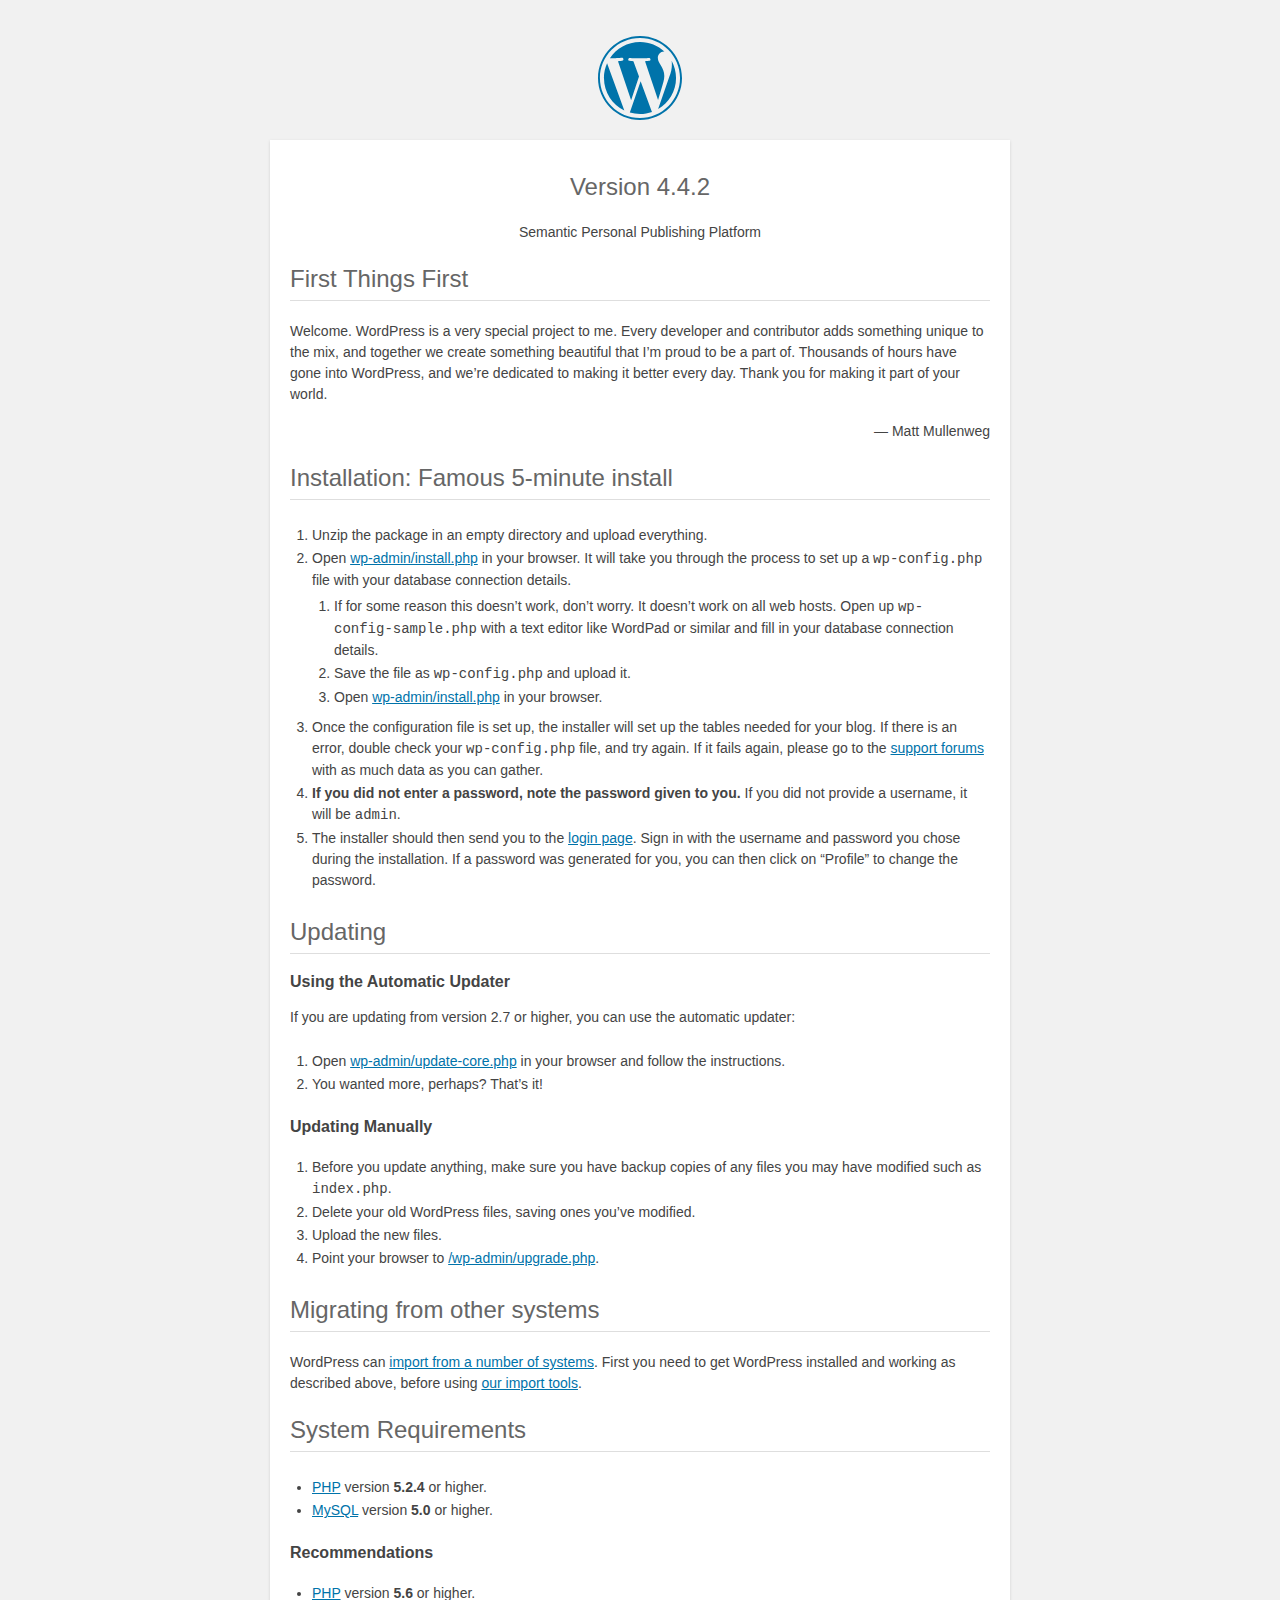
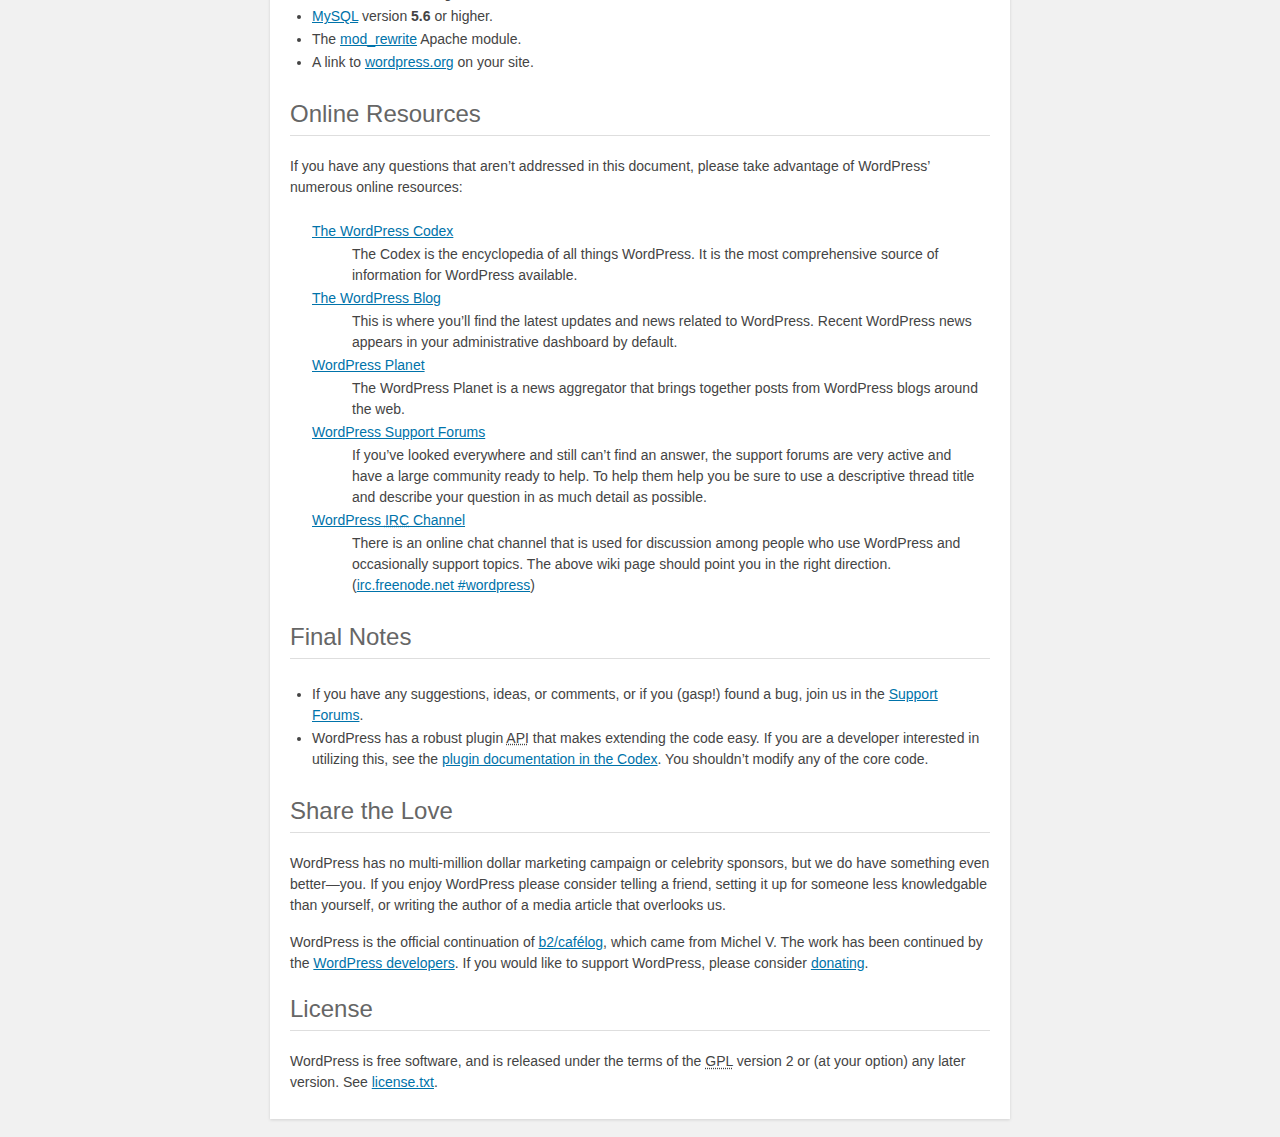
<file: public/readme.html>
<!DOCTYPE html>
<html>
<head>
	<meta name="viewport" content="width=device-width" />
	<meta http-equiv="Content-Type" content="text/html; charset=utf-8" />
	<title>WordPress &#8250; ReadMe</title>
	<link rel="stylesheet" href="wp-admin/css/install.css?ver=20100228" type="text/css" />
</head>
<body>
<h1 id="logo">
	<a href="https://wordpress.org/"><img alt="WordPress" src="wp-admin/images/wordpress-logo.png" /></a>
	<br /> Version 4.4.2
</h1>
<p style="text-align: center">Semantic Personal Publishing Platform</p>

<h2>First Things First</h2>
<p>Welcome. WordPress is a very special project to me. Every developer and contributor adds something unique to the mix, and together we create something beautiful that I&#8217;m proud to be a part of. Thousands of hours have gone into WordPress, and we&#8217;re dedicated to making it better every day. Thank you for making it part of your world.</p>
<p style="text-align: right">&#8212; Matt Mullenweg</p>

<h2>Installation: Famous 5-minute install</h2>
<ol>
	<li>Unzip the package in an empty directory and upload everything.</li>
	<li>Open <span class="file"><a href="wp-admin/install.php">wp-admin/install.php</a></span> in your browser. It will take you through the process to set up a <code>wp-config.php</code> file with your database connection details.
		<ol>
			<li>If for some reason this doesn&#8217;t work, don&#8217;t worry. It doesn&#8217;t work on all web hosts. Open up <code>wp-config-sample.php</code> with a text editor like WordPad or similar and fill in your database connection details.</li>
			<li>Save the file as <code>wp-config.php</code> and upload it.</li>
			<li>Open <span class="file"><a href="wp-admin/install.php">wp-admin/install.php</a></span> in your browser.</li>
		</ol>
	</li>
	<li>Once the configuration file is set up, the installer will set up the tables needed for your blog. If there is an error, double check your <code>wp-config.php</code> file, and try again. If it fails again, please go to the <a href="https://wordpress.org/support/" title="WordPress support">support forums</a> with as much data as you can gather.</li>
	<li><strong>If you did not enter a password, note the password given to you.</strong> If you did not provide a username, it will be <code>admin</code>.</li>
	<li>The installer should then send you to the <a href="wp-login.php">login page</a>. Sign in with the username and password you chose during the installation. If a password was generated for you, you can then click on &#8220;Profile&#8221; to change the password.</li>
</ol>

<h2>Updating</h2>
<h3>Using the Automatic Updater</h3>
<p>If you are updating from version 2.7 or higher, you can use the automatic updater:</p>
<ol>
	<li>Open <span class="file"><a href="wp-admin/update-core.php">wp-admin/update-core.php</a></span> in your browser and follow the instructions.</li>
	<li>You wanted more, perhaps? That&#8217;s it!</li>
</ol>

<h3>Updating Manually</h3>
<ol>
	<li>Before you update anything, make sure you have backup copies of any files you may have modified such as <code>index.php</code>.</li>
	<li>Delete your old WordPress files, saving ones you&#8217;ve modified.</li>
	<li>Upload the new files.</li>
	<li>Point your browser to <span class="file"><a href="wp-admin/upgrade.php">/wp-admin/upgrade.php</a>.</span></li>
</ol>

<h2>Migrating from other systems</h2>
<p>WordPress can <a href="https://codex.wordpress.org/Importing_Content">import from a number of systems</a>. First you need to get WordPress installed and working as described above, before using <a href="wp-admin/import.php" title="Import to WordPress">our import tools</a>.</p>

<h2>System Requirements</h2>
<ul>
	<li><a href="http://php.net/">PHP</a> version <strong>5.2.4</strong> or higher.</li>
	<li><a href="http://www.mysql.com/">MySQL</a> version <strong>5.0</strong> or higher.</li>
</ul>

<h3>Recommendations</h3>
<ul>
	<li><a href="http://php.net/">PHP</a> version <strong>5.6</strong> or higher.</li>
	<li><a href="http://www.mysql.com/">MySQL</a> version <strong>5.6</strong> or higher.</li>
	<li>The <a href="http://httpd.apache.org/docs/2.2/mod/mod_rewrite.html">mod_rewrite</a> Apache module.</li>
	<li>A link to <a href="https://wordpress.org/">wordpress.org</a> on your site.</li>
</ul>

<h2>Online Resources</h2>
<p>If you have any questions that aren&#8217;t addressed in this document, please take advantage of WordPress&#8217; numerous online resources:</p>
<dl>
	<dt><a href="https://codex.wordpress.org/">The WordPress Codex</a></dt>
		<dd>The Codex is the encyclopedia of all things WordPress. It is the most comprehensive source of information for WordPress available.</dd>
	<dt><a href="https://wordpress.org/news/">The WordPress Blog</a></dt>
		<dd>This is where you&#8217;ll find the latest updates and news related to WordPress. Recent WordPress news appears in your administrative dashboard by default.</dd>
	<dt><a href="https://planet.wordpress.org/">WordPress Planet</a></dt>
		<dd>The WordPress Planet is a news aggregator that brings together posts from WordPress blogs around the web.</dd>
	<dt><a href="https://wordpress.org/support/">WordPress Support Forums</a></dt>
		<dd>If you&#8217;ve looked everywhere and still can&#8217;t find an answer, the support forums are very active and have a large community ready to help. To help them help you be sure to use a descriptive thread title and describe your question in as much detail as possible.</dd>
	<dt><a href="https://codex.wordpress.org/IRC">WordPress <abbr title="Internet Relay Chat">IRC</abbr> Channel</a></dt>
		<dd>There is an online chat channel that is used for discussion among people who use WordPress and occasionally support topics. The above wiki page should point you in the right direction. (<a href="irc://irc.freenode.net/wordpress">irc.freenode.net #wordpress</a>)</dd>
</dl>

<h2>Final Notes</h2>
<ul>
	<li>If you have any suggestions, ideas, or comments, or if you (gasp!) found a bug, join us in the <a href="https://wordpress.org/support/">Support Forums</a>.</li>
	<li>WordPress has a robust plugin <abbr title="application programming interface">API</abbr> that makes extending the code easy. If you are a developer interested in utilizing this, see the <a href="https://codex.wordpress.org/Plugin_API" title="WordPress plugin API">plugin documentation in the Codex</a>. You shouldn&#8217;t modify any of the core code.</li>
</ul>

<h2>Share the Love</h2>
<p>WordPress has no multi-million dollar marketing campaign or celebrity sponsors, but we do have something even better&#8212;you. If you enjoy WordPress please consider telling a friend, setting it up for someone less knowledgable than yourself, or writing the author of a media article that overlooks us.</p>

<p>WordPress is the official continuation of <a href="http://cafelog.com/">b2/caf&#233;log</a>, which came from Michel V. The work has been continued by the <a href="https://wordpress.org/about/">WordPress developers</a>. If you would like to support WordPress, please consider <a href="https://wordpress.org/donate/" title="Donate to WordPress">donating</a>.</p>

<h2>License</h2>
<p>WordPress is free software, and is released under the terms of the <abbr title="GNU General Public License">GPL</abbr> version 2 or (at your option) any later version. See <a href="license.txt">license.txt</a>.</p>

</body>
</html>
</file>
<file: public/wp-admin/css/install.css>
html {
	background: #f1f1f1;
	margin: 0 20px;
}

body {
	background: #fff;
	color: #444;
	font-family: "Open Sans", sans-serif;
	margin: 140px auto 25px;
	padding: 20px 20px 10px 20px;
	max-width: 700px;
	-webkit-font-smoothing: subpixel-antialiased;
	-webkit-box-shadow: 0 1px 3px rgba(0,0,0,0.13);
	box-shadow: 0 1px 3px rgba(0,0,0,0.13);
}

a {
	color: #0073aa;
}

a:hover,
a:active {
	color: #00a0d2;
}

a:focus {
	color: #124964;
	-webkit-box-shadow:
		0 0 0 1px #5b9dd9,
		0 0 2px 1px rgba(30, 140, 190, .8);
	box-shadow:
		0 0 0 1px #5b9dd9,
		0 0 2px 1px rgba(30, 140, 190, .8);
}

.ie8 a:focus {
	outline: #5b9dd9 solid 1px;
}

h1, h2 {
	border-bottom: 1px solid #dedede;
	clear: both;
	color: #666;
	font-size: 24px;
	padding: 0;
	padding-bottom: 7px;
	font-weight: normal;
}

h3 {
	font-size: 16px;
}

p, li, dd, dt {
	padding-bottom: 2px;
	font-size: 14px;
	line-height: 1.5;
}

code, .code {
	font-family: Consolas, Monaco, monospace;
}

ul, ol, dl {
	padding: 5px 5px 5px 22px;
}

a img {
	border:0
}
abbr {
	border: 0;
	font-variant: normal;
}

fieldset {
	border: 0;
	padding: 0;
	margin: 0;
}

label {
	cursor: pointer;
}

#logo {
	margin: 6px 0 14px 0;
	padding: 0 0 7px 0;
	border-bottom: none;
	text-align:center
}
#logo a {
	background-image: url(../images/w-logo-blue.png?ver=20131202);
	background-image: none, url(../images/wordpress-logo.svg?ver=20131107);
	-webkit-background-size: 84px;
	background-size: 84px;
	background-position: center top;
	background-repeat: no-repeat;
	color: #999;
	height: 84px;
	font-size: 20px;
	font-weight: normal;
	line-height: 1.3em;
	margin: -130px auto 25px;
	padding: 0;
	text-decoration: none;
	width: 84px;
	text-indent: -9999px;
	outline: none;
	overflow: hidden;
	display: block;
}

#logo a:focus {
	-webkit-box-shadow: none;
	box-shadow: none;
}

.step {
	margin: 20px 0 15px;
}
.step, th {
	text-align: left;
	padding: 0;
}
.language-chooser.wp-core-ui .step .button.button-large {
	height: 36px;
	vertical-align: middle;
	font-size: 14px;
}
textarea {
	border: 1px solid #dfdfdf;
	font-family: "Open Sans", sans-serif;
	width: 100%;
	-webkit-box-sizing: border-box;
	-moz-box-sizing: border-box;
	box-sizing: border-box;
}

.form-table {
	border-collapse: collapse;
	margin-top: 1em;
	width: 100%;
}

.form-table td {
	margin-bottom: 9px;
	padding: 10px 20px 10px 0;
	font-size: 14px;
	vertical-align: top
}

.form-table th {
	font-size: 14px;
	text-align: left;
	padding: 10px 20px 10px 0;
	width: 140px;
	vertical-align: top;
}

.form-table code {
	line-height: 18px;
	font-size: 14px;
}

.form-table p {
	margin: 4px 0 0 0;
	font-size: 11px;
}

.form-table input {
	line-height: 20px;
	font-size: 15px;
	padding: 3px 5px;
	border: 1px solid #ddd;
	-webkit-box-shadow: inset 0 1px 2px rgba(0,0,0,0.07);
	box-shadow: inset 0 1px 2px rgba(0,0,0,0.07);
}

input,
submit {
	font-family: "Open Sans", sans-serif;
}

.form-table input[type=text],
.form-table input[type=email],
.form-table input[type=url],
.form-table input[type=password] {
	width: 206px;
}

.form-table th p {
	font-weight: normal;
}

.form-table.install-success th,
.form-table.install-success td {
	vertical-align: middle;
	padding: 16px 20px 16px 0;
}

.form-table.install-success td p {
	margin: 0;
	font-size: 14px;
}

.form-table.install-success td code {
	margin: 0;
	font-size: 18px;
}

#error-page {
	margin-top: 50px;
}

#error-page p {
	font-size: 14px;
	line-height: 18px;
	margin: 25px 0 20px;
}

#error-page code, .code {
	font-family: Consolas, Monaco, monospace;
}

.wp-hide-pw > .dashicons {
	line-height: inherit;
}

#pass-strength-result {
	background-color: #eee;
	border: 1px solid #ddd;
	color: #23282d;
	margin: -2px 5px 5px 0px;
	padding: 3px 5px;
	text-align: center;
	width: 218px;
	-webkit-box-sizing: border-box;
	-moz-box-sizing: border-box;
	box-sizing: border-box;
	opacity: 0;
}

#pass-strength-result.short {
	background-color: #f1adad;
	border-color: #e35b5b;
	opacity: 1;
}

#pass-strength-result.bad {
	background-color: #fbc5a9;
	border-color: #f78b53;
	opacity: 1;
}

#pass-strength-result.good {
	background-color: #ffe399;
	border-color: #ffc733;
	opacity: 1;
}

#pass-strength-result.strong {
	background-color: #c1e1b9;
	border-color: #83c373;
	opacity: 1;
}

#pass1.short, #pass1-text.short {
	border-color: #e35b5b;
}

#pass1.bad, #pass1-text.bad {
	border-color: #f78b53;
}

#pass1.good, #pass1-text.good {
	border-color: #ffc733;
}

#pass1.strong, #pass1-text.strong {
	border-color: #83c373;
}

.pw-weak {
	display: none;
}

.message {
	border: 1px solid #c00;
	padding: 0.5em 0.7em;
	margin: 5px 0 15px;
	background-color: #ffebe8;
}

/* rtl:ignore */
#dbname,
#uname,
#pwd,
#dbhost,
#prefix,
#user_login,
#admin_email,
#pass1,
#pass2 {
	direction: ltr;
}

#pass1-text,
.show-password #pass1 {
	display: none;
}

.show-password #pass1-text
{
	display: inline-block;
}

.form-table span.description.important {
	font-size: 12px;
}


/* localization */
body.rtl,
.rtl textarea,
.rtl input,
.rtl submit {
	font-family: Tahoma, sans-serif;
}

:lang(he-il) body.rtl,
:lang(he-il) .rtl textarea,
:lang(he-il) .rtl input,
:lang(he-il) .rtl submit {
	font-family: Arial, sans-serif;
}

@media only screen and (max-width: 799px) {
	body {
		margin-top: 115px;
	}
	#logo a {
		margin: -125px auto 30px;
	}
}

@media screen and ( max-width: 782px ) {

	.form-table {
		margin-top: 0;
	}

	.form-table th,
	.form-table td {
		display: block;
		width: auto;
		vertical-align: middle;
	}

	.form-table th {
		padding: 20px 0 0;
	}

	.form-table td {
		padding: 5px 0;
		border: 0;
		margin: 0;
	}

	textarea,
	input {
		font-size: 16px;
	}

	.form-table td input[type="text"],
	.form-table td input[type="email"],
	.form-table td input[type="url"],
	.form-table td input[type="password"],
	.form-table td select,
	.form-table td textarea,
	.form-table span.description {
		width: 100%;
		font-size: 16px;
		line-height: 1.5;
		padding: 7px 10px;
		display: block;
		max-width: none;
		-webkit-box-sizing: border-box;
		-moz-box-sizing: border-box;
		box-sizing: border-box;
	}

}

body.language-chooser {
	max-width: 300px;
}

.language-chooser select {
	padding: 8px;
	width: 100%;
	display: block;
	border: 1px solid #ddd;
	background-color: #fff;
	color: #32373c;
	font-size: 16px;
	font-family: Arial, sans-serif;
	font-weight: normal;
}

.language-chooser p {
	text-align: right;
}

.screen-reader-input,
.screen-reader-text {
	position: absolute;
	margin: -1px;
	padding: 0;
	height: 1px;
	width: 1px;
	overflow: hidden;
	clip: rect(0 0 0 0);
	border: 0;
}

.spinner {
	background: url(../images/spinner.gif) no-repeat;
	-webkit-background-size: 20px 20px;
	background-size: 20px 20px;
	visibility: hidden;
	opacity: 0.7;
	filter: alpha(opacity=70);
	width: 20px;
	height: 20px;
	margin: 2px 5px 0;
}

.step .spinner {
	display: inline-block;
	margin-top: 8px;
	margin-right: 15px;
	vertical-align: top;
}

.button-secondary.hide-if-no-js,
.hide-if-no-js {
	display: none;
}

/**
 * HiDPI Displays
 */
@media print,
  (-webkit-min-device-pixel-ratio: 1.25),
  (min-resolution: 120dpi) {

	.spinner {
		background-image: url(../images/spinner-2x.gif);
	}

}
</file>
